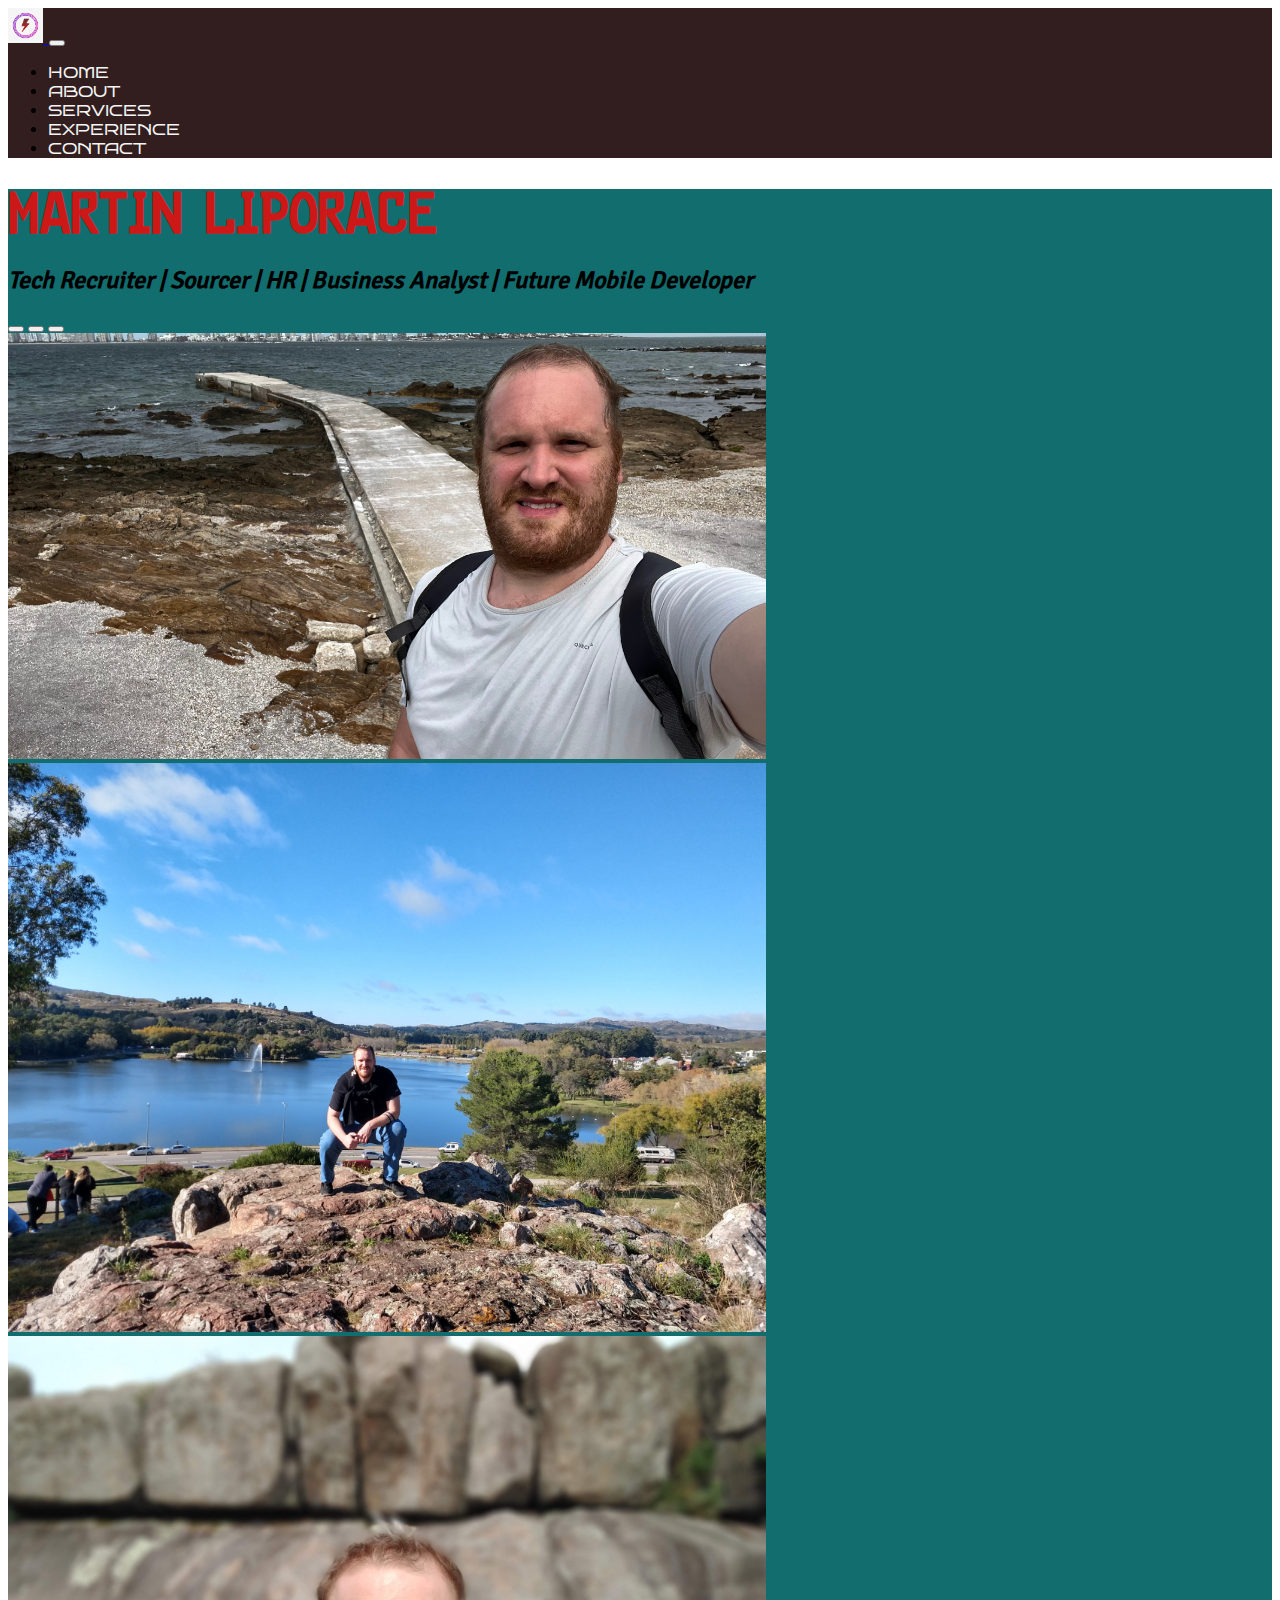
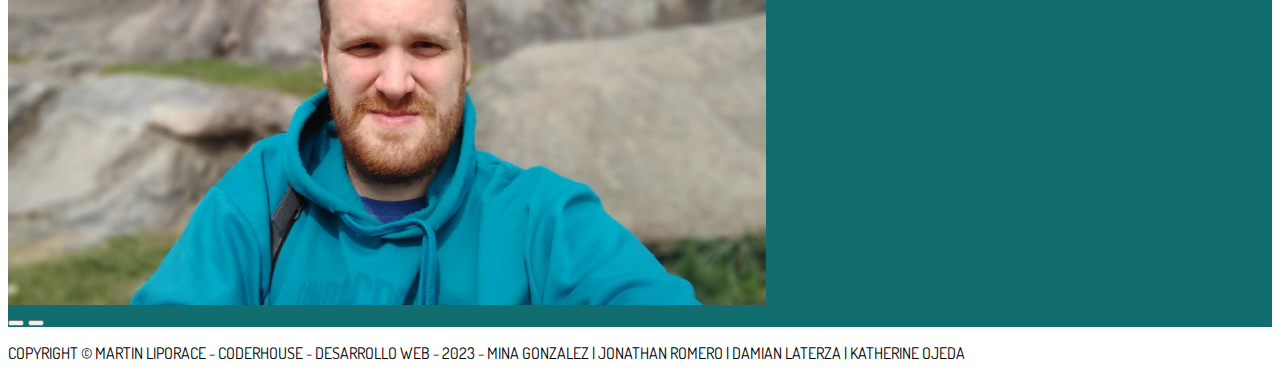
<file: index.html>
<!DOCTYPE html>
<html lang="en">
<head>
    <meta charset="UTF-8">
    <meta http-equiv="X-UA-Compatible" content="IE=edge">
    <meta name="viewport" content="width=device-width, initial-scale=1.0">
    <meta name="description" content="Pagina Home. Hub para redireccionar al area que el navegador decida donde quiere visitar en mi pagina">
    <meta name="keywords" content="home, index, inicio, headline, nombre, autor, web developer">
    <title>Martin | Home page</title>
    <link href="https://cdn.jsdelivr.net/npm/bootstrap@5.3.0-alpha3/dist/css/bootstrap.min.css" rel="stylesheet" integrity="sha384-KK94CHFLLe+nY2dmCWGMq91rCGa5gtU4mk92HdvYe+M/SXH301p5ILy+dN9+nJOZ" crossorigin="anonymous">
    <link rel="stylesheet" href="https://cdnjs.cloudflare.com/ajax/libs/animate.css/4.1.1/animate.min.css"/> <!--Para animar el nombre-->
    <link rel="stylesheet" href="./CSS/estilos.css">
    <link rel="shortcut icon" href="./Respaldo/Media/Leo.png">
</head>
<body>
    <header class="header d-flex flex-wrap">
        <nav class="navbar navbar-expand-sm navbar-dark">
            <div class="container-fluid header2">
                <a href="#" class="navbar-brand">
                    <img src="./Respaldo/Media/logo.png" alt="Logo" width="35" height="35" class="emblem d-inline-block align-top rounded-pill">
                </a>
                <button class="navbar-toggler" type="button" data-bs-toggle="collapse" data-bs-target="#collapsibleNavbar">
                    <span class="navbar-toggler-icon"></span>
                </button>
                <div class="collapse navbar-collapse" id="collapsibleNavbar">
                    <ul class="navbar-nav">
                        <li class="nav-item px-3">
                            <a href="#" class="nav-enlace nav-link">HOME</a>
                        </li>
                        <li class="nav-item px-3">
                            <a href="./Pages/about.html" class="nav-enlace nav-link">ABOUT</a>
                        </li>
                        <li class="nav-item px-3">
                            <a href="./Pages/services.html" class="nav-enlace nav-link">SERVICES</a>
                        </li>
                        <li class="nav-item px-3">
                            <a href="./Pages/experience.html" class="nav-enlace nav-link">EXPERIENCE</a>
                        </li>
                        <li class="nav-item px-3">
                            <a href="./Pages/contact.html" class="nav-enlace nav-link">CONTACT</a>
                        </li>
                    </ul>
                </div>
            </div>
        </nav>
    </header>

    <main class="vh-100 main container-fluid">
        <h1 class="animate__animated animate__zoomIn animate__repeat-3 text-center px-3">MARTIN LIPORACE</h1>
        <h2 class="h4 text-center">Tech Recruiter | Sourcer | HR | Business Analyst | Future Mobile Developer</h2>
        <!-- Carousel extraido de w3 schools-->
        <div id="demo" class="carousel slide" data-bs-ride="carousel">
            <!-- Indicators/dots -->
            <div class="carousel-indicators">
                <button type="button" data-bs-target="#demo" data-bs-slide-to="0" class="active"></button>
                <button type="button" data-bs-target="#demo" data-bs-slide-to="1"></button>
                <button type="button" data-bs-target="#demo" data-bs-slide-to="2"></button>
                <!-- <button type="button" data-bs-target="#demo" data-bs-slide-to="3"></button> -->
            </div>
            <!-- The slideshow/carousel -->
            <div class="carousel-inner">
                <div class="carousel-item active">
                    <img class="img-fluid rounded mx-auto d-block blend-red" src="Respaldo/Media/Foto-1.jpeg" alt="Picture of the author" style="width:60%">
                </div>
                <div class="carousel-item">
                    <img class="img-fluid rounded mx-auto d-block blend-red" src="./Respaldo/Media/Foto-2.jpg" alt="Author picture 2" class="d-block" style="width:60%">
                </div>
                <div class="carousel-item">
                  <img class="img-fluid rounded mx-auto d-block blend-red" src="./Respaldo/Media/Foto-3.jpg" alt="Author picture 3" class="d-block" style="width:60%">
                </div>
            </div>
            <!-- Left and right controls/icons -->
            <button class="carousel-control-prev" type="button" data-bs-target="#demo" data-bs-slide="prev">
            <span class="carousel-control-prev-icon"></span>
            </button>
            <button class="carousel-control-next" type="button" data-bs-target="#demo" data-bs-slide="next">
            <span class="carousel-control-next-icon"></span>
            </button>
        </div>
    </main>

    <footer class="flex-shrink-0 py-4 bg-dark text-white-50 footer container-fluid text-center small">
        <p>
            COPYRIGHT &copy; MARTIN LIPORACE - CODERHOUSE - DESARROLLO WEB - 2023 - MINA GONZALEZ | JONATHAN ROMERO | DAMIAN LATERZA | KATHERINE OJEDA
        </p>
    </footer>
   
    <script src="https://cdn.jsdelivr.net/npm/bootstrap@5.3.0-alpha3/dist/js/bootstrap.bundle.min.js" integrity="sha384-ENjdO4Dr2bkBIFxQpeoTz1HIcje39Wm4jDKdf19U8gI4ddQ3GYNS7NTKfAdVQSZe" crossorigin="anonymous"></script>
</body>
</html>
</file>
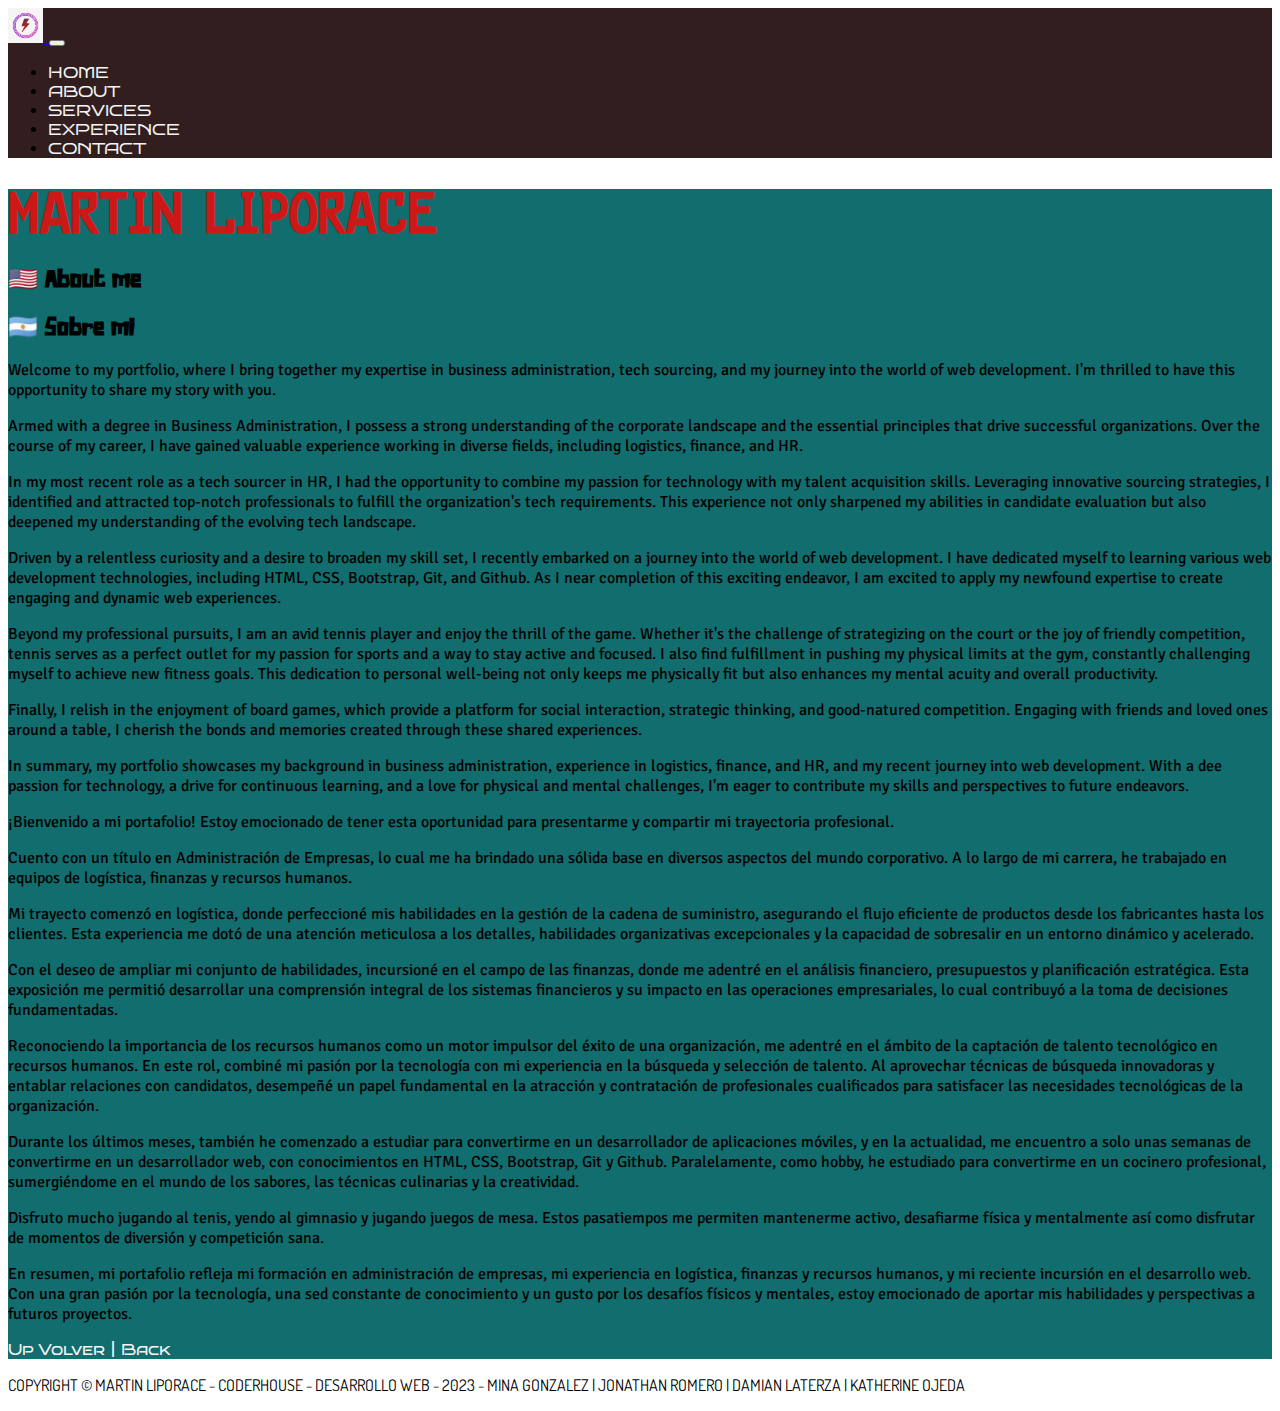
<file: Pages/about.html>
<!DOCTYPE html>
<html lang="en">
<head>
    <meta charset="UTF-8">
    <meta http-equiv="X-UA-Compatible" content="IE=edge">
    <meta name="viewport" content="width=device-width, initial-scale=1.0">
    <meta name="description" content="Breve introduccion a mi pagina web. Un pequeño repaso de mi carrera asi como una breve descripcion del autor: Martin Liporace">
    <meta name="keywords" content="intro, Sourcer, Recruiter, Developer, Administrador, Excel, Qlikview, VSC, bootstrap, html, css, git, github">
    <title>About me</title>
    <link href="https://cdn.jsdelivr.net/npm/bootstrap@5.3.0-alpha3/dist/css/bootstrap.min.css" rel="stylesheet" integrity="sha384-KK94CHFLLe+nY2dmCWGMq91rCGa5gtU4mk92HdvYe+M/SXH301p5ILy+dN9+nJOZ" crossorigin="anonymous">
    <link rel="stylesheet" href="https://cdnjs.cloudflare.com/ajax/libs/animate.css/4.1.1/animate.min.css"/> <!--Para animar el nombre-->
    <link rel="stylesheet" href="../CSS/estilos.css">
    <link rel="shortcut icon" href="../Respaldo/Media/Leo.png">
</head>
<body>
    <header class="header d-flex flex-wrap">
        <nav class="navbar navbar-expand-sm navbar-dark">
            <div class="container-fluid header2">
                <a href="../index.html" class="navbar-brand">
                    <img src="../Respaldo/Media/logo.png" alt="Logo" width="35" height="35" class="emblem d-inline-block align-top rounded-pill">
                </a>
                <button class="navbar-toggler" type="button" data-bs-toggle="collapse" data-bs-target="#collapsibleNavbar">
                    <span class="navbar-toggler-icon"></span>
                </button>
                <div class="collapse navbar-collapse" id="collapsibleNavbar">
                    <ul class="navbar-nav">
                        <li class="nav-item px-3">
                            <a href="../index.html" class="nav-enlace nav-link">HOME</a>
                        </li>
                        <li class="nav-item px-3">
                            <a href="#" class="nav-enlace nav-link">ABOUT</a>
                        </li>
                        <li class="nav-item px-3">
                            <a href="./services.html" class="nav-enlace nav-link">SERVICES</a>
                        </li>
                        <li class="nav-item px-3">
                            <a href="./experience.html" class="nav-enlace nav-link">EXPERIENCE</a>
                        </li>
                        <li class="nav-item px-3">
                            <a href="./contact.html" class="nav-enlace nav-link">CONTACT</a>
                        </li>
                    </ul>
                </div>
            </div>
        </nav>
    </header>

    <main class="main container-fluid">
        <h1 class="animate__animated animate__zoomIn animate__repeat-3 text-center px-3">MARTIN LIPORACE</h1>
        <!-- INICIO GRID HECHO CON BOOTSTRAP  -->
        <div class="row"> 
            <div class="col text-center">
                <h2>&#127482;&#127480; About me</h2>
            </div>
            <div class="col text-center">
                <h2>&#127462;&#127479; Sobre mi</h2>
            </div>
        </div>
        <div class="row">
            <div class="col ms-2">
                <p>
                    Welcome to my portfolio, where I bring together my expertise in business administration, tech sourcing, and my journey into the world of web development. I'm thrilled to have this opportunity to share my story with you.
                <p>    
                    Armed with a degree in Business Administration, I possess a strong understanding of the corporate landscape and the essential principles that drive successful organizations. Over the course of my career, I have gained valuable experience working in diverse fields, including logistics, finance, and HR.
                </p>
                <p>
                    In my most recent role as a tech sourcer in HR, I had the opportunity to combine my passion for technology with my talent acquisition skills. Leveraging innovative sourcing strategies, I identified and attracted top-notch professionals to fulfill the organization's tech requirements. This experience not only sharpened my abilities in candidate evaluation but also deepened my understanding of the evolving tech landscape.
                </p>
                <p>
                    Driven by a relentless curiosity and a desire to broaden my skill set, I recently embarked on a journey into the world of web development. I have dedicated myself to learning various web development technologies, including HTML, CSS, Bootstrap, Git, and Github. As I near completion of this exciting endeavor, I am excited to apply my newfound expertise to create engaging and dynamic web experiences.
                </p>
                <p>
                    Beyond my professional pursuits, I am an avid tennis player and enjoy the thrill of the game. Whether it's the challenge of strategizing on the court or the joy of friendly competition, tennis serves as a perfect outlet for my passion for sports and a way to stay active and focused.
                    I also find fulfillment in pushing my physical limits at the gym, constantly challenging myself to achieve new fitness goals. This dedication to personal well-being not only keeps me physically fit but also enhances my mental acuity and overall productivity.
                </p>
                <p>
                    Finally, I relish in the enjoyment of board games, which provide a platform for social interaction, strategic thinking, and good-natured competition. Engaging with friends and loved ones around a table, I cherish the bonds and memories created through these shared experiences.
                </p>
                <p>
                    In summary, my portfolio showcases my background in business administration, experience in logistics, finance, and HR, and my recent journey into web development. With a dee passion for technology, a drive for continuous learning, and a love for physical and mental challenges, I'm eager to contribute my skills and perspectives to future endeavors.
                </p>
            </div>
            
            <div class="col me-2">
                <p>
                    ¡Bienvenido a mi portafolio! Estoy emocionado de tener esta oportunidad para presentarme y compartir mi trayectoria profesional.
                </p>
                <p>
                    Cuento con un título en Administración de Empresas, lo cual me ha brindado una sólida base en diversos aspectos del mundo corporativo. A lo largo de mi carrera, he trabajado en equipos de logística, finanzas y recursos humanos.
                </p>
                <p>
                    Mi trayecto comenzó en logística, donde perfeccioné mis habilidades en la gestión de la cadena de suministro, asegurando el flujo eficiente de productos desde los fabricantes hasta los clientes. Esta experiencia me dotó de una atención meticulosa a los detalles, habilidades organizativas excepcionales y la capacidad de sobresalir en un entorno dinámico y acelerado.
                </p>
                <p>
                    Con el deseo de ampliar mi conjunto de habilidades, incursioné en el campo de las finanzas, donde me adentré en el análisis financiero, presupuestos y planificación estratégica. Esta exposición me permitió desarrollar una comprensión integral de los sistemas financieros y su impacto en las operaciones empresariales, lo cual contribuyó a la toma de decisiones fundamentadas.
                </p>
                <p>
                    Reconociendo la importancia de los recursos humanos como un motor impulsor del éxito de una organización, me adentré en el ámbito de la captación de talento tecnológico en recursos humanos. En este rol, combiné mi pasión por la tecnología con mi experiencia en la búsqueda y selección de talento. Al aprovechar técnicas de búsqueda innovadoras y entablar relaciones con candidatos, desempeñé un papel fundamental en la atracción y contratación de profesionales cualificados para satisfacer las necesidades tecnológicas de la organización.
                </p>
                <p>
                    Durante los últimos meses, también he comenzado a estudiar para convertirme en un desarrollador de aplicaciones móviles, y en la actualidad, me encuentro a solo unas semanas de convertirme en un desarrollador web, con conocimientos en HTML, CSS, Bootstrap, Git y Github. Paralelamente, como hobby, he estudiado para convertirme en un cocinero profesional, sumergiéndome en el mundo de los sabores, las técnicas culinarias y la creatividad.
                </p>
                <p>
                    Disfruto mucho jugando al tenis, yendo al gimnasio y jugando juegos de mesa. Estos pasatiempos me permiten mantenerme activo, desafiarme física y mentalmente así como disfrutar de momentos de diversión y competición sana.
                </p>
                <p>
                    En resumen, mi portafolio refleja mi formación en administración de empresas, mi experiencia en logística, finanzas y recursos humanos, y mi reciente incursión en el desarrollo web. Con una gran pasión por la tecnología, una sed constante de conocimiento y un gusto por los desafíos físicos y mentales, estoy emocionado de aportar mis habilidades y perspectivas a futuros proyectos.
                </p>
            </div>
        <!-- <div class="row">
            <div class="col text-center">
                <video class="embed-responsive-item" width="560" height="315" controls>
                <source src="../Respaldo/Media/GD Parody.mp4" type="video/mp4"> 
            </div>
            <div class="col text-center">
                <iframe class="embed-responsive-item" width="560" height="315" src="https://www.youtube.com/embed/GBvfiCdk-jc" title="YouTube video player" frameborder="0" allow="accelerometer; autoplay; clipboard-write; encrypted-media; gyroscope; picture-in-picture; web-share" allowfullscreen></iframe> 
            </div>
        </div> -->
        <!-- FIN DE GRID HECHA CON BOOTSTRAP  -->
        <section class="py-5 container-fluid text-center">
            <a href="#" class="nav-enlace">Up</a>
            <a href="../index.html" class="nav-enlace">Volver | Back</a>
        </section>
    </main>

    <footer class="flex-shrink-0 py-4 bg-dark text-white-50 footer container-fluid text-center small">
        <p>
            COPYRIGHT &copy; MARTIN LIPORACE - CODERHOUSE - DESARROLLO WEB - 2023 - MINA GONZALEZ | JONATHAN ROMERO | DAMIAN LATERZA | KATHERINE OJEDA
        </p>
    </footer>
    <script src="https://cdn.jsdelivr.net/npm/bootstrap@5.3.0-alpha3/dist/js/bootstrap.bundle.min.js" integrity="sha384-ENjdO4Dr2bkBIFxQpeoTz1HIcje39Wm4jDKdf19U8gI4ddQ3GYNS7NTKfAdVQSZe" crossorigin="anonymous">
    </script>  
</body>

</html>
</file>
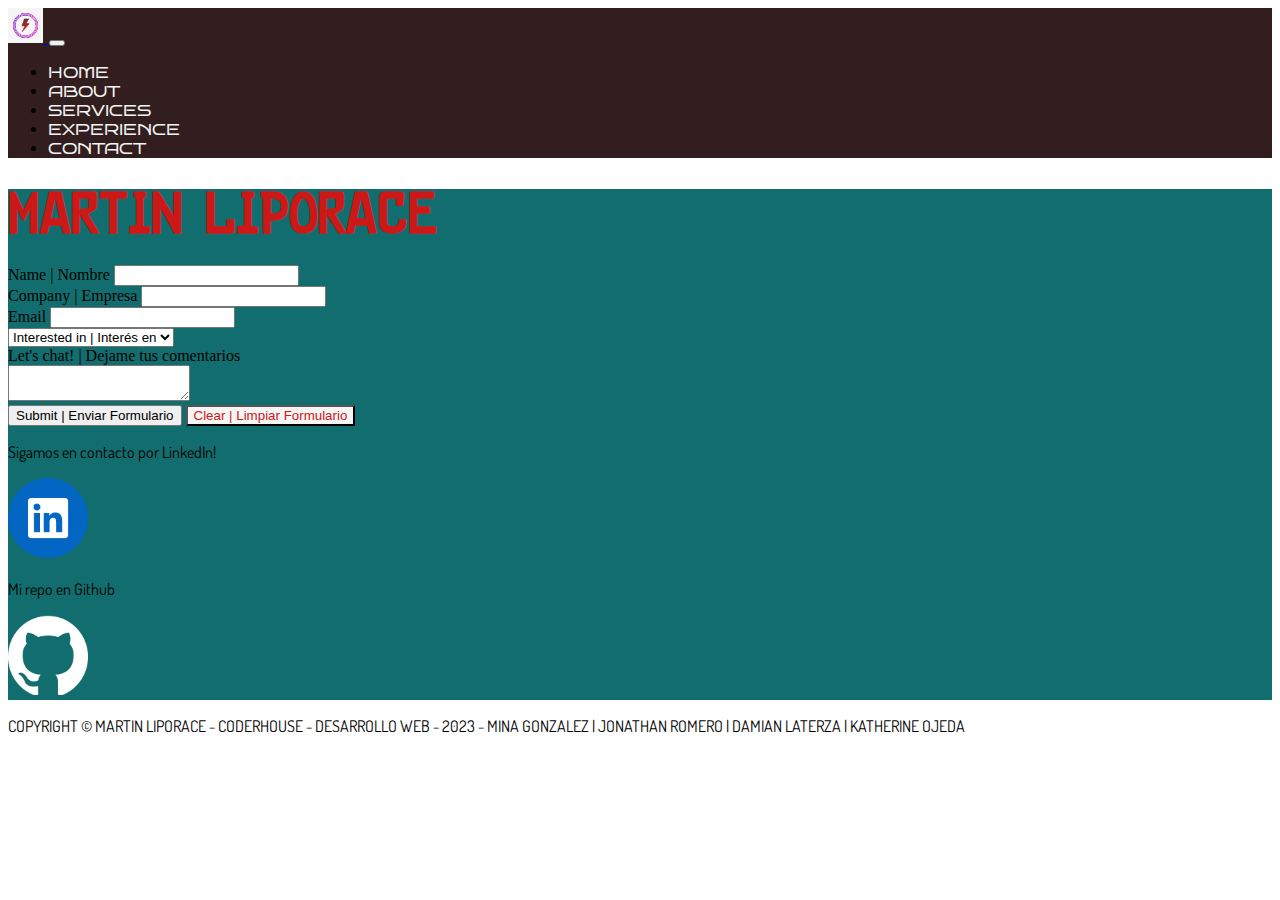
<file: Pages/contact.html>
<!DOCTYPE html>
<html lang="en">
<head>
    <meta charset="UTF-8">
    <meta http-equiv="X-UA-Compatible" content="IE=edge">
    <meta name="viewport" content="width=device-width, initial-scale=1.0">
    <meta name="description" content="pagina para establecer contacto. En esta pagina dejo a disposicion mis redes sociales laborales y de developer">
    <meta name="keywords" content="contact, contacto, reach out, redes sociales, social media, linkedin, Linked In, Github, repositorio, Formulario ">
    <title>Contact</title>
    <link href="https://cdn.jsdelivr.net/npm/bootstrap@5.3.0-alpha3/dist/css/bootstrap.min.css" rel="stylesheet" integrity="sha384-KK94CHFLLe+nY2dmCWGMq91rCGa5gtU4mk92HdvYe+M/SXH301p5ILy+dN9+nJOZ" crossorigin="anonymous">
    <link rel="stylesheet" href="https://cdnjs.cloudflare.com/ajax/libs/animate.css/4.1.1/animate.min.css"/> <!--Para animar el nombre-->
    <link rel="stylesheet" href="../CSS/estilos.css">
    <link rel="shortcut icon" href="../Respaldo/Media/Leo.png">
</head>
<body>
    <header class="header d-flex flex-wrap">
        <nav class="navbar navbar-expand-sm navbar-dark">
            <div class="container-fluid header2">
                <a href="../index.html" class="navbar-brand">
                    <img src="../Respaldo/Media/logo.png" alt="Logo" width="35" height="35" class="emblem d-inline-block align-top rounded-pill">
                </a>
                <button class="navbar-toggler" type="button" data-bs-toggle="collapse" data-bs-target="#collapsibleNavbar">
                    <span class="navbar-toggler-icon"></span>
                </button>
                <div class="collapse navbar-collapse" id="collapsibleNavbar">
                    <ul class="navbar-nav">
                        <li class="nav-item px-3">
                            <a href="../index.html" class="nav-enlace nav-link">HOME</a>
                        </li>
                        <li class="nav-item px-3">
                            <a href="./about.html" class="nav-enlace nav-link">ABOUT</a>
                        </li>
                        <li class="nav-item px-3">
                            <a href="./services.html" class="nav-enlace nav-link">SERVICES</a>
                        </li>
                        <li class="nav-item px-3">
                            <a href="./experience.html" class="nav-enlace nav-link">EXPERIENCE</a>
                        </li>
                        <li class="nav-item px-3">
                            <a href="#" class="nav-enlace nav-link">CONTACT</a>
                        </li>
                    </ul>
                </div>
            </div>
        </nav>
    </header>
    
    <main class="main container-fluid">
        <div class="nombre-h1">
            <h1 class="animate__animated animate__zoomIn animate__infinite text-center px-3">MARTIN LIPORACE</h1>
        </div>

        <div class="container-sm mb-3 mt-3">
            <form action="#" method="post" enctype="application/x-www-form-urlencoded">
                <div class="input-group mb-3 mt-3">
                    <span class="input-group-text">Name | Nombre</span>
                    <input type="text" aria-label="Name | Nombre" class="form-control">
                </div>
                <div class="input-group mb-3 mt-3">
                    <span class="input-group-text">Company | Empresa</span>
                    <input type="text" aria-label="Company | Empresa" class="form-control">
                </div>
                <div class="input-group mb-3 mt-3">
                    <span class="input-group-text">Email</span>
                    <input type="text" aria-label="Email" class="form-control">
                </div>
                <!-- <span class="input-group-text">Interested in | Interés en</span> -->
                <select class="form-select mb-3 mt-3" aria-label="Interested in">
                    <option selected>Interested in | Interés en</option>
                    <option value="HR-Generalist">HR Generalist</option>
                    <option value="Sourcing-Recruiting">Talent Acquisition</option>
                    <option value="Front-End | Web Developer">Developer</option>
                </select>
                <div class="input-group mb-3 mt-3">
                    <span class="input-group-text">Let's chat! | Dejame tus comentarios</span>
                </div>
                <div>
                    <textarea class="areatexto form-control" aria-label="Chat"></textarea>
                </div>
                <div>
                    <input type="submit" class="mb-3 mt-3 me-3 ms-3 btn btn-primary btn-lg" value="Submit | Enviar Formulario">
                    <input type="reset" class="mb-3 mt-3 me-3 ms-3 btn btn-primary btn-despejar btn-lg" value="Clear | Limpiar Formulario">
                </div>
            </form>
        </div>

        <div class="container-fluid">
            <p class="sigamos d-flex justify-content-center">
                Sigamos en contacto por LinkedIn!
            </p>
            <a class="d-flex justify-content-center" href="https://www.linkedin.com/in/martinliporace" target="_blank"><img class="img-responsive tech_logos" alt="LinkedIn" src="../Respaldo/Media/linkedin-logo.png"></a>
            <p class="sigamos d-flex justify-content-center">Mi repo en Github</p>
            <a class="d-flex justify-content-center" href="https://github.com/Marlipo1986" target="_blank"><img class="img-responsive tech_logos" alt="GitHub" src="../Respaldo/Media/github-mark-white.png"></a>
        </div>
    </main>

        <footer class="flex-shrink-0 py-4 bg-dark text-white-50 footer container-fluid text-center small">
            <p>
                COPYRIGHT &copy; MARTIN LIPORACE - CODERHOUSE - DESARROLLO WEB - 2023 - MINA GONZALEZ | JONATHAN ROMERO | DAMIAN LATERZA | KATHERINE OJEDA
            </p>
        </footer>

    <script src="https://cdn.jsdelivr.net/npm/bootstrap@5.3.0-alpha3/dist/js/bootstrap.bundle.min.js" integrity="sha384-ENjdO4Dr2bkBIFxQpeoTz1HIcje39Wm4jDKdf19U8gI4ddQ3GYNS7NTKfAdVQSZe" crossorigin="anonymous"></script>
</body>
</html>
</file>
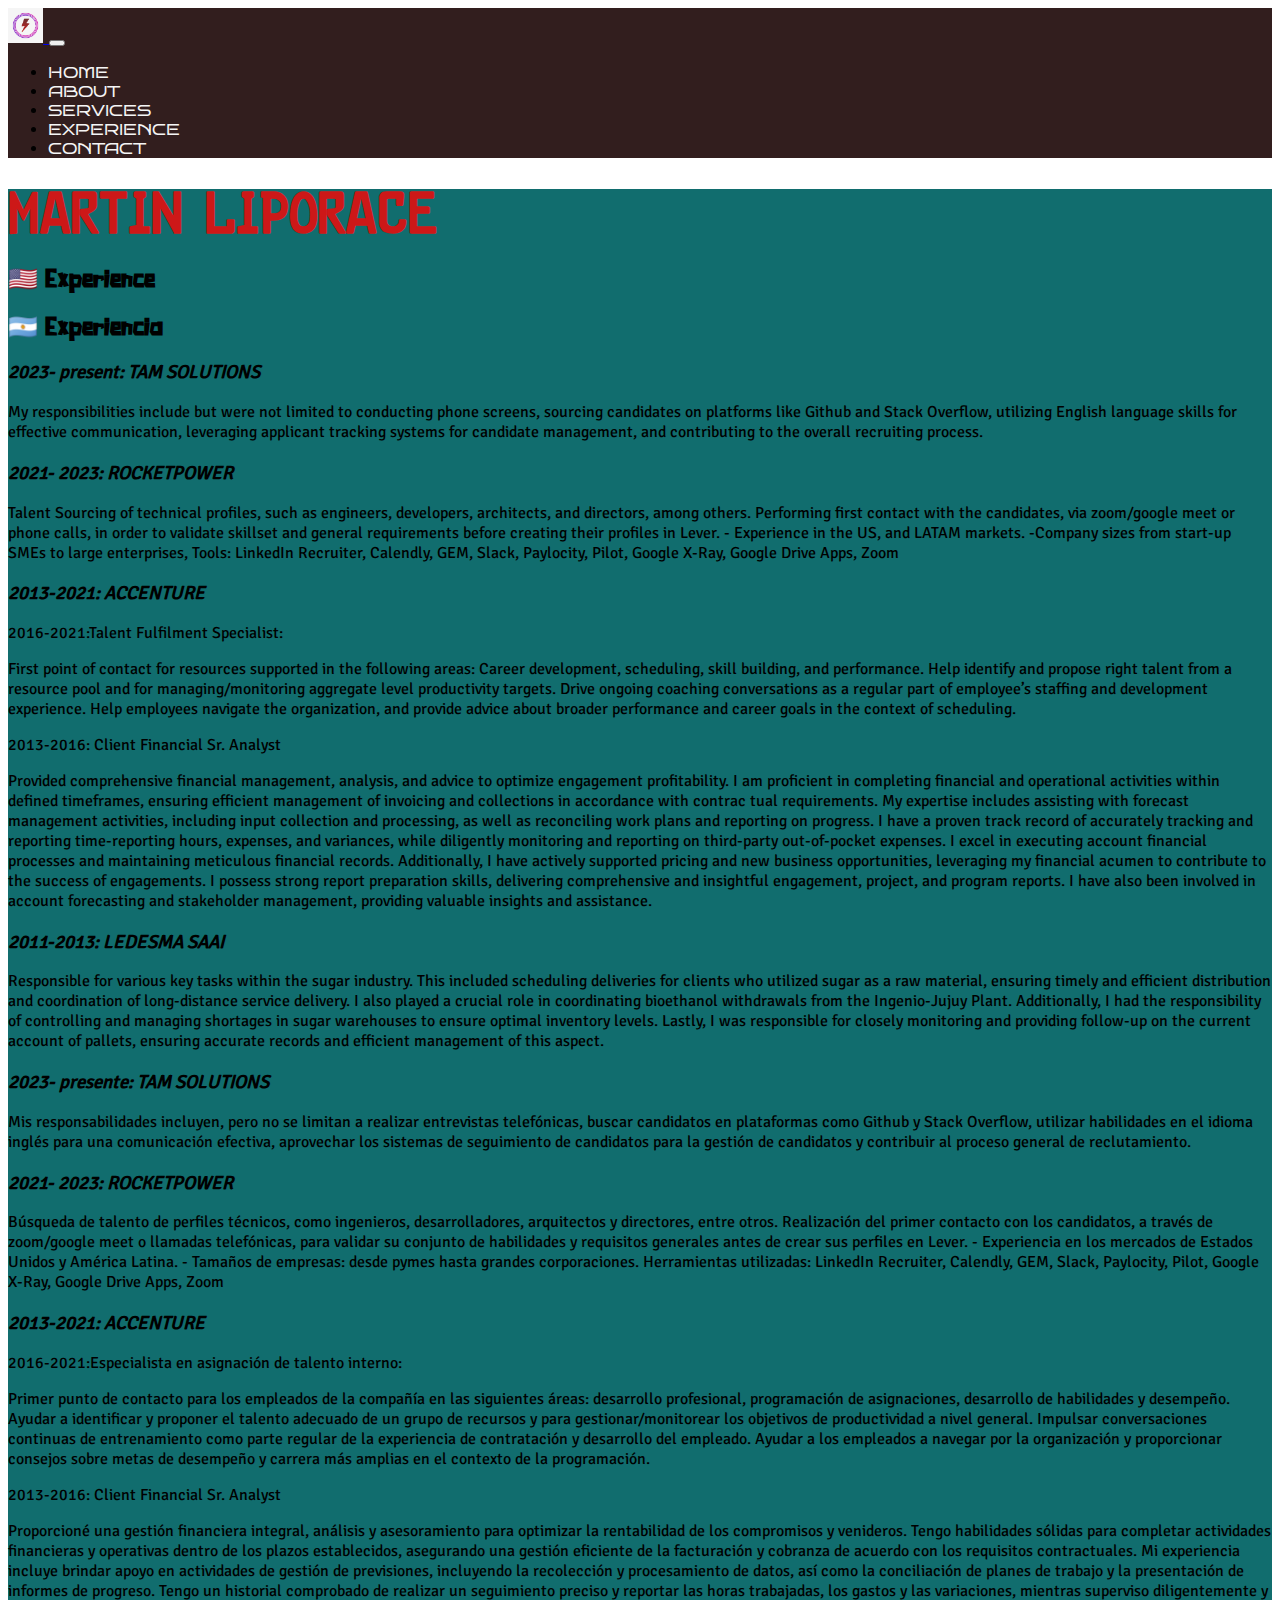
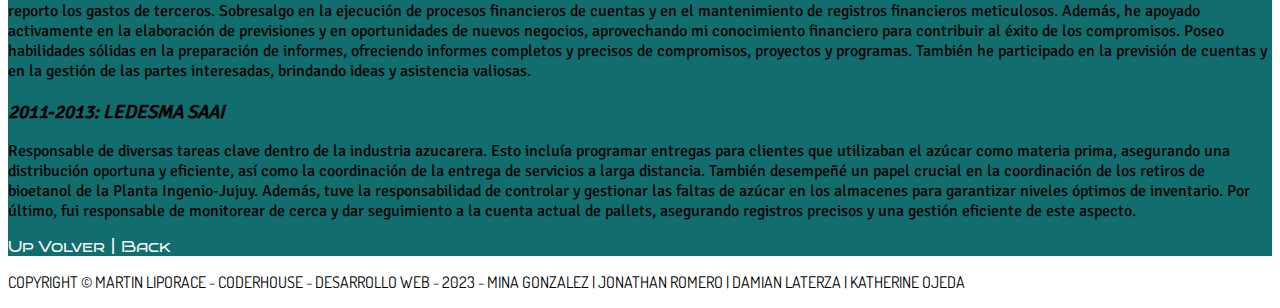
<file: Pages/experience.html>
<!DOCTYPE html>
<html lang="en">
<head>
    <meta charset="UTF-8">
    <meta http-equiv="X-UA-Compatible" content="IE=edge">
    <meta name="viewport" content="width=device-width, initial-scale=1.0">
    <meta name="description" content="Detalle de mi carrera profesional. Es un CV no exportable utilizando LI como referencia a la hora de confeccionarlo">
    <meta name="keywords" content="cv, resume ,carrera profesional, trabajo, sourcer, recruiter, administrativo, administracion">
    <title>Experience</title>
    <link href="https://cdn.jsdelivr.net/npm/bootstrap@5.3.0-alpha3/dist/css/bootstrap.min.css" rel="stylesheet" integrity="sha384-KK94CHFLLe+nY2dmCWGMq91rCGa5gtU4mk92HdvYe+M/SXH301p5ILy+dN9+nJOZ" crossorigin="anonymous">
    <link rel="stylesheet" href="https://cdnjs.cloudflare.com/ajax/libs/animate.css/4.1.1/animate.min.css"/> <!--Para animar el nombre-->
    <link rel="stylesheet" href="../CSS/estilos.css">
    <link rel="shortcut icon" href="../Respaldo/Media/Leo.png">
</head>
<body>
    <header class="header d-flex flex-wrap"> 
        <nav class="navbar navbar-expand-sm navbar-dark">
            <div class="container-fluid header2">
                <a href="../index.html" class="navbar-brand">
                    <img src="../Respaldo/Media/logo.png" alt="Logo" width="35" height="35" class="emblem d-inline-block align-top rounded-pill">
                </a>
                <button class="navbar-toggler" type="button" data-bs-toggle="collapse" data-bs-target="#collapsibleNavbar">
                    <span class="navbar-toggler-icon"></span>
                </button>
                <div class="collapse navbar-collapse" id="collapsibleNavbar">
                    <ul class="navbar-nav">
                        <li class="nav-item px-3">
                            <a href="../index.html" class="nav-enlace nav-link">HOME</a>
                        </li>
                        <li class="nav-item px-3">
                            <a href="./about.html" class="nav-enlace nav-link">ABOUT</a>
                        </li>
                        <li class="nav-item px-3">
                            <a href="./services.html" class="nav-enlace nav-link">SERVICES</a>
                        </li>
                        <li class="nav-item px-3">
                            <a href="#" class="nav-enlace nav-link">EXPERIENCE</a>
                        </li>
                        <li class="nnav-item px-3">
                            <a href="./contact.html" class="nav-enlace nav-link">CONTACT</a>
                        </li>
                    </ul>
                </div>
            </div>
        </nav>
    </header>

    <main class="main container-fluid">
        <div class="row"> <!-- INICIO GRID HECHO CON BOOTSTRAP  -->
            <div class="nombre-h1">
                <h1 class="animate__animated animate__zoomIn animate__repeat-3 text-center px-3">MARTIN LIPORACE</h1>
            </div>
        </div>
        <section>  
            <div class="row">
                <div class=" col text-center">   
                    <h2>&#127482;&#127480; Experience</h2>
                </div>
                <div class="col text-center">
                <h2>&#127462;&#127479; Experiencia</h2>
                </div>
            </div>

            <div class="row">
                <div class="col text-justify ms-2 exp-txt-ing">
                    <h3 class="h4">
                        2023- present: TAM SOLUTIONS
                    </h3>
                        <p>
                            My responsibilities include but were not limited to conducting phone screens, sourcing candidates on platforms like Github and Stack Overflow, utilizing English language skills for effective communication, leveraging applicant tracking systems for candidate management, and contributing to the overall recruiting process.
                        </p>
                    <h3 class="h4">
                        2021- 2023: ROCKETPOWER
                    </h3>
                        <p>
                            Talent Sourcing of technical profiles, such as engineers, developers, architects, and
                            directors, among others. Performing first contact with the candidates, via zoom/google
                            meet or phone calls, in order to validate skillset and general requirements before creating
                            their profiles in Lever. - Experience in the US, and LATAM markets. -Company
                            sizes from start-up SMEs to large enterprises, Tools: LinkedIn Recruiter, Calendly, GEM,
                            Slack, Paylocity, Pilot, Google X-Ray, Google Drive Apps, Zoom
                        </p>
                    <h3 class="h4">
                        2013-2021: ACCENTURE
                    </h3>
                        <p>
                            2016-2021:Talent Fulfilment Specialist:
                        </p>
                        <p>
                            First point of contact for resources supported in the following areas: Career development, scheduling, skill building, and performance. Help identify and propose right talent from a resource pool and for managing/monitoring aggregate level productivity targets. Drive ongoing coaching conversations as a regular part of employee’s staffing and development experience. Help employees navigate the organization, and provide advice about broader performance and career goals in the context of scheduling.
                        </p>
                        <p>
                            2013-2016: Client Financial Sr. Analyst
                        </p>
                        <p>
                            Provided comprehensive financial management, analysis, and advice to optimize engagement profitability. I am proficient in completing financial and operational activities within defined timeframes, ensuring efficient management of invoicing and collections in accordance with contrac tual requirements. My expertise includes assisting with forecast management activities, including input collection and processing, as well as reconciling work plans and reporting on progress. I have a proven track record of accurately tracking and reporting time-reporting hours, expenses, and variances, while diligently monitoring and reporting on third-party out-of-pocket expenses. I excel in executing account financial processes and maintaining meticulous financial records.
                            Additionally, I have actively supported pricing and new business opportunities, leveraging my financial acumen to contribute to the success of engagements. I possess strong report preparation skills, delivering comprehensive and insightful engagement, project, and program reports. I have also been involved in account forecasting and stakeholder management, providing valuable insights and assistance.
                        </p>
                    <h3 class="h4">
                        2011-2013: LEDESMA SAAI
                    </h3>
                        <p>
                            Responsible for various key tasks within the sugar industry. This included scheduling deliveries for clients who utilized sugar as a raw material, ensuring timely and efficient distribution and coordination of long-distance service delivery. I also played a crucial role in coordinating bioethanol withdrawals from the Ingenio-Jujuy Plant.
                            Additionally, I had the responsibility of controlling and managing shortages in sugar warehouses to ensure optimal inventory levels. Lastly, I was responsible for closely monitoring and providing follow-up on the current account of pallets, ensuring accurate records and efficient management of this aspect.
                        </p>
                </div>
                <div class="col text-justify me-2 exp-txt-esp">   
                    <h3 class="h4">
                        2023- presente: TAM SOLUTIONS
                    </h3>
                        <p>
                            Mis responsabilidades incluyen, pero no se limitan a realizar entrevistas telefónicas, buscar candidatos en plataformas como Github y Stack Overflow, utilizar habilidades en el idioma inglés para una comunicación efectiva, aprovechar los sistemas de seguimiento de candidatos para la gestión de candidatos y contribuir al proceso general de reclutamiento.
                        </p>
                    <h3 class="h4">
                        2021- 2023: ROCKETPOWER
                    </h3>
                        <p>
                            Búsqueda de talento de perfiles técnicos, como ingenieros, desarrolladores, arquitectos y directores, entre otros. Realización del primer contacto con los candidatos, a través de zoom/google meet o llamadas telefónicas, para validar su conjunto de habilidades y requisitos generales antes de crear sus perfiles en Lever. - Experiencia en los mercados de Estados Unidos y América Latina. - Tamaños de empresas: desde pymes hasta grandes corporaciones. Herramientas utilizadas: LinkedIn Recruiter, Calendly, GEM,
                            Slack, Paylocity, Pilot, Google X-Ray, Google Drive Apps, Zoom
                        </p>
                    <h3 class="h4">
                        2013-2021: ACCENTURE
                    </h3>
                        <p>
                            2016-2021:Especialista en asignación de talento interno:
                        </p>
                        <p>
                            Primer punto de contacto para los empleados de la compañía en las siguientes áreas: desarrollo profesional, programación de asignaciones, desarrollo de habilidades y desempeño. Ayudar a identificar y proponer el talento adecuado de un grupo de recursos y para gestionar/monitorear los objetivos de productividad a nivel general. Impulsar conversaciones continuas de entrenamiento como parte regular de la experiencia de contratación y desarrollo del empleado. Ayudar a los empleados a navegar por la organización y proporcionar consejos sobre metas de desempeño y carrera más amplias en el contexto de la programación.
                        </p>
                        <p>
                            2013-2016: Client Financial Sr. Analyst
                        </p>
                        <p>
                            Proporcioné una gestión financiera integral, análisis y asesoramiento para optimizar la rentabilidad de los compromisos y venideros. Tengo habilidades sólidas para completar actividades financieras y operativas dentro de los plazos establecidos, asegurando una gestión eficiente de la facturación y cobranza de acuerdo con los requisitos contractuales. Mi experiencia incluye brindar apoyo en actividades de gestión de previsiones, incluyendo la recolección y procesamiento de datos, así como la conciliación de planes de trabajo y la presentación de informes de progreso. Tengo un historial comprobado de realizar un seguimiento preciso y reportar las horas trabajadas, los gastos y las variaciones, mientras superviso diligentemente y reporto los gastos de terceros. Sobresalgo en la ejecución de procesos financieros de cuentas y en el mantenimiento de registros financieros meticulosos.
                            Además, he apoyado activamente en la elaboración de previsiones y en oportunidades de nuevos negocios, aprovechando mi conocimiento financiero para contribuir al éxito de los compromisos. Poseo habilidades sólidas en la preparación de informes, ofreciendo informes completos y precisos de compromisos, proyectos y programas. También he participado en la previsión de cuentas y en la gestión de las partes interesadas, brindando ideas y asistencia valiosas.
                        </p>
                    <h3 class="h4">
                        2011-2013: LEDESMA SAAI
                    </h3>
                        <p>
                            Responsable de diversas tareas clave dentro de la industria azucarera. Esto incluía programar entregas para clientes que utilizaban el azúcar como materia prima, asegurando una distribución oportuna y eficiente, así como la coordinación de la entrega de servicios a larga distancia. También desempeñé un papel crucial en la coordinación de los retiros de bioetanol de la Planta Ingenio-Jujuy.
                            Además, tuve la responsabilidad de controlar y gestionar las faltas de azúcar en los almacenes para garantizar niveles óptimos de inventario. Por último, fui responsable de monitorear de cerca y dar seguimiento a la cuenta actual de pallets, asegurando registros precisos y una gestión eficiente de este aspecto.
                        </p>
                </div>
            </div>
        </section>
    
        <section class="py-5 container-fluid text-center">
            <a href="#" class="nav-enlace">Up</a>
            <a href="../index.html" class="nav-enlace">Volver | Back</a>
        </section>
    </main>

    <footer class="flex-shrink-0 py-4 bg-dark text-white-50 footer container-fluid text-center small">
        <p>
            COPYRIGHT &copy; MARTIN LIPORACE - CODERHOUSE - DESARROLLO WEB - 2023 - MINA GONZALEZ | JONATHAN ROMERO | DAMIAN LATERZA | KATHERINE OJEDA
        </p>
    </footer>

<script src="https://cdn.jsdelivr.net/npm/bootstrap@5.3.0-alpha3/dist/js/bootstrap.bundle.min.js" integrity="sha384-ENjdO4Dr2bkBIFxQpeoTz1HIcje39Wm4jDKdf19U8gI4ddQ3GYNS7NTKfAdVQSZe" crossorigin="anonymous"></script>  
</body>
</html>
</file>
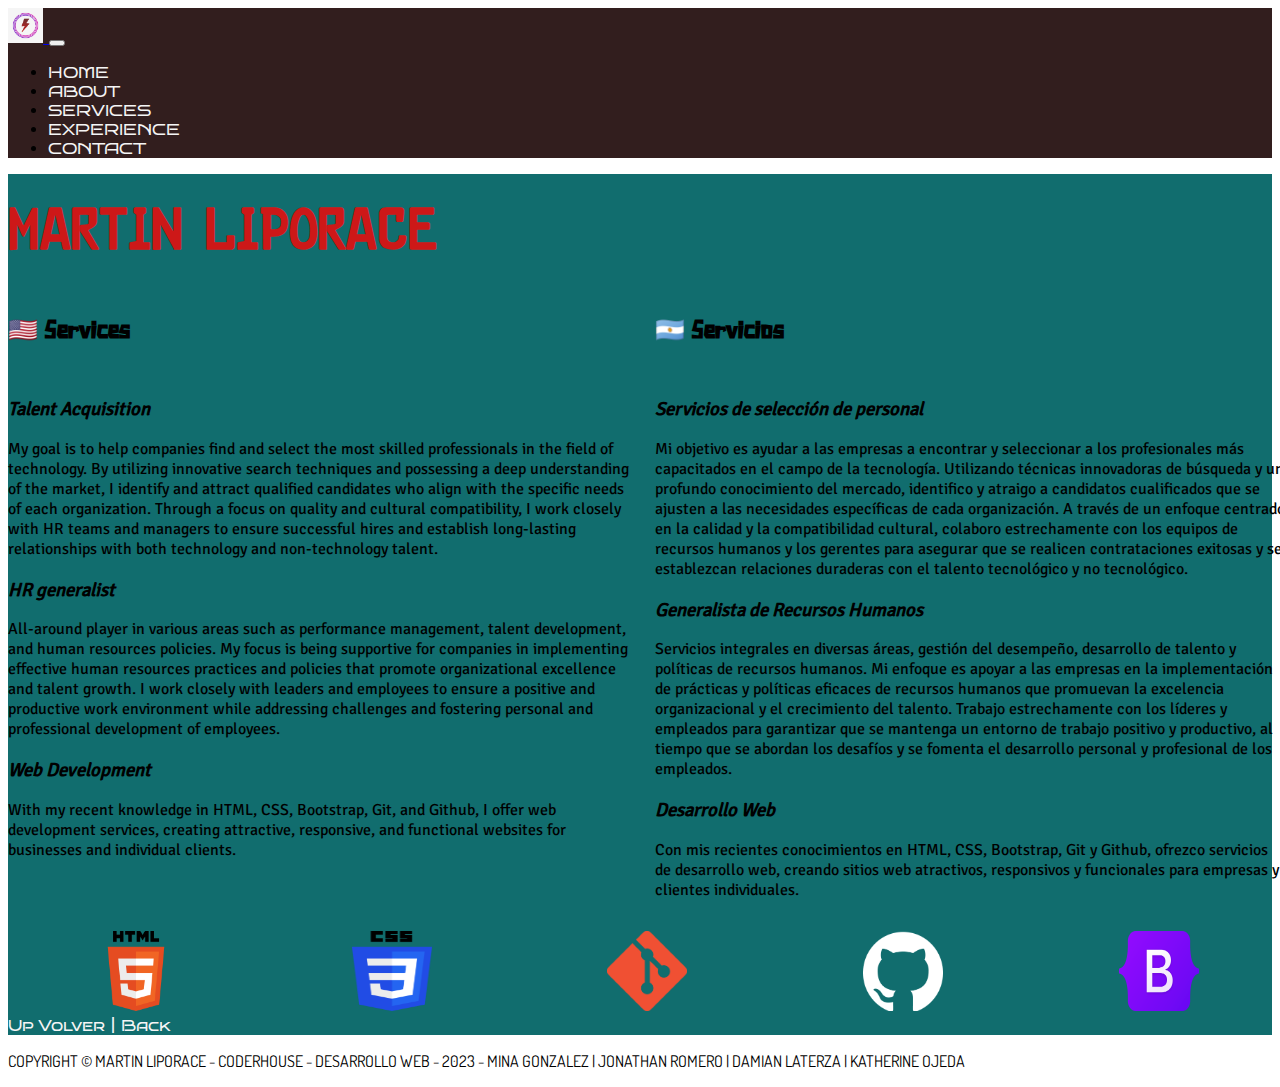
<file: Pages/services.html>
<!DOCTYPE html>
<html lang="en">
<head>
    <meta charset="UTF-8">
    <meta http-equiv="X-UA-Compatible" content="IE=edge">
    <meta name="viewport" content="width=device-width, initial-scale=1.0">
    <meta name="description" content="Servicios|prestaciones para las cuales estoy capacitado y por las cuales querria ser contratado">
    <meta name="keywords" content="services, servicios, prestados, talent acquisition, hr, web Developer">
    <title>Services</title>
    <link href="https://cdn.jsdelivr.net/npm/bootstrap@5.3.0-alpha3/dist/css/bootstrap.min.css" rel="stylesheet" integrity="sha384-KK94CHFLLe+nY2dmCWGMq91rCGa5gtU4mk92HdvYe+M/SXH301p5ILy+dN9+nJOZ" crossorigin="anonymous">
    <link rel="stylesheet" href="https://cdnjs.cloudflare.com/ajax/libs/animate.css/4.1.1/animate.min.css"/> <!--Para animar el nombre-->
    <link rel="stylesheet" href="../CSS/estilos.css">
    <link rel="shortcut icon" href="../Respaldo/Media/Leo.png">
</head>
<body>
    <header class="header d-flex flex-wrap">
        <nav class="navbar navbar-expand-sm navbar-dark">
            <div class="container-fluid header2">
                <a href="../index.html" class="navbar-brand">
                    <img src="../Respaldo/Media/logo.png" alt="Logo" width="35" height="35" class="emblem d-inline-block align-top rounded-pill">
                </a>
                <button class="navbar-toggler" type="button" data-bs-toggle="collapse" data-bs-target="#collapsibleNavbar">
                    <span class="navbar-toggler-icon"></span>
                </button>
                <div class="collapse navbar-collapse" id="collapsibleNavbar">
                    <ul class="navbar-nav">
                        <li class="nav-item px-3">
                            <a href="../index.html" class="nav-enlace nav-link">HOME</a>
                        </li>
                        <li class="nav-item px-3">
                            <a href="./about.html" class="nav-enlace nav-link">ABOUT</a>
                        </li>
                        <li class="nav-item px-3">
                            <a href="#" class="nav-enlace nav-link">SERVICES</a>
                        </li>
                        <li class="nav-item px-3">
                            <a href="./experience.html" class="nav-enlace nav-link">EXPERIENCE</a>
                        </li>
                        <li class="nav-item px-3">
                            <a href="./contact.html" class="nav-enlace nav-link">CONTACT</a>
                        </li>
                    </ul>
                </div>
            </div>
        </nav>
    </header>

    <main class="main container-fluid">
    <div class="container-fluid">
        <div class="grilla-services">
            <div class="nombre-h1">
                <h1 class="animate__animated animate__zoomIn animate__repeat-3 text-center px-3">MARTIN LIPORACE</h1>
            </div>
            <div class="services-ingles text-center">
                <h2>&#127482;&#127480; Services</h2>
            </div>
            <div class="services-texto-ingles ms-2">
                <h3 class="h4">
                    Talent Acquisition
                </h3>
                    <p>
                        My goal is to help companies find and select the most skilled professionals in the field of technology. By utilizing innovative search techniques and possessing a deep understanding of the market, I identify and attract qualified candidates who align with the specific needs of each organization. Through a focus on quality and cultural compatibility, I work closely with HR teams and managers to ensure successful hires and establish long-lasting relationships with both technology and non-technology talent.
                    </p>
                <h3 class="h4">
                    HR generalist
                </h3>
                    <p>
                        All-around player in various areas such as performance management, talent development, and human resources policies. My focus is being supportive for companies in implementing effective human resources practices and policies that promote organizational excellence and talent growth. I work closely with leaders and employees to ensure a positive and productive work environment while addressing challenges and fostering personal and professional development of employees.
                    </p>
                <h3 class="h4">
                    Web Development
                </h3>
                    <p>
                        With my recent knowledge in HTML, CSS, Bootstrap, Git, and Github, I offer web development services, creating attractive, responsive, and functional websites for businesses and individual clients.
                    </p>
            </div>
            <div class="services-esp text-center">
            <h2>&#127462;&#127479; Servicios</h2>
            </div>
            <div class="services-texto-esp text-justify me-3">
                <h3 class="h4">
                    Servicios de selección de personal
                </h3>
                    <p>
                        Mi objetivo es ayudar a las empresas a encontrar y seleccionar a los profesionales más capacitados en el campo de la tecnología. Utilizando técnicas innovadoras de búsqueda y un profundo conocimiento del mercado, identifico y atraigo a candidatos cualificados que se ajusten a las necesidades específicas de cada organización. A través de un enfoque centrado en la calidad y la compatibilidad cultural, colaboro estrechamente con los equipos de recursos humanos y los gerentes para asegurar que se realicen contrataciones exitosas y se establezcan relaciones duraderas con el talento tecnológico y no tecnológico. 
                    </p>
                <h3 class="h4">
                    Generalista de Recursos Humanos
                </h3>
                    <p>
                        Servicios integrales en diversas áreas, gestión del desempeño, desarrollo de talento y políticas de recursos humanos. Mi enfoque es apoyar a las empresas en la implementación de prácticas y políticas eficaces de recursos humanos que promuevan la excelencia organizacional y el crecimiento del talento. Trabajo estrechamente con los líderes y empleados para garantizar que se mantenga un entorno de trabajo positivo y productivo, al tiempo que se abordan los desafíos y se fomenta el desarrollo personal y profesional de los empleados. 
                    </p>
                <h3 class="h4">
                    Desarrollo Web
                </h3>
                    <p>
                        Con mis recientes conocimientos en HTML, CSS, Bootstrap, Git y Github, ofrezco servicios de desarrollo web, creando sitios web atractivos, responsivos y funcionales para empresas y clientes individuales.
                    </p>
            </div>
            <div class="skills_logos text-center">
                <img class="tech_logos" src="../Respaldo/Media/HTML5_logo.png" alt="HTML5_logo">
                <img class="tech_logos" src="../Respaldo/Media/CSS3_logo.png" alt="CSS3_logo">
                <img class="tech_logos" src="../Respaldo/Media/Git_logo.png" alt="Git_logo">
                <img class="tech_logos" src="../Respaldo/Media/github-mark-white.png" alt="github_logo">
                <img class="tech_logos" src="../Respaldo/Media/Bootstrap_logo.svg.png" alt="Bootstrap_logo">    
            </div>
        </div>
    </div>

    <section class="py-5 container-fluid text-center">
        <a href="#" class="nav-enlace">Up</a>
        <a href="../index.html" class="nav-enlace">Volver | Back</a>
    </section>
    </main>

    <footer class="flex-shrink-0 py-4 bg-dark text-white-50 footer container-fluid text-center small">
        <p>
            COPYRIGHT &copy; MARTIN LIPORACE - CODERHOUSE - DESARROLLO WEB - 2023 - MINA GONZALEZ | JONATHAN ROMERO | DAMIAN LATERZA | KATHERINE OJEDA
        </p>
    </footer>

<script src="https://cdn.jsdelivr.net/npm/bootstrap@5.3.0-alpha3/dist/js/bootstrap.bundle.min.js" integrity="sha384-ENjdO4Dr2bkBIFxQpeoTz1HIcje39Wm4jDKdf19U8gI4ddQ3GYNS7NTKfAdVQSZe" crossorigin="anonymous"></script>         
</body>

</html>
</file>
<file: CSS/estilos.css>
@font-face {
  font-family: FE-Font;
  src: url(../Respaldo/Fonts/FE-FONT.TTF);
}
@font-face {
  font-family: Rasic-Life;
  src: url(../Respaldo/Fonts/rasic_life/Rasic-Life.ttf);
}
@font-face {
  font-family: Bruno-ace;
  src: url(../Respaldo/Fonts/BrunoAceSC-Regular.ttf);
}
@font-face {
  font-family: Dosis;
  src: url(../Respaldo/Fonts/Dosis/Dosis-VariableFont_wght.ttf);
}
@font-face {
  font-family: Signika;
  src: url(../Respaldo/Fonts/Signika/static/Signika-Regular.ttf);
}
.header {
  font-family: "Bruno-ace";
  background-color: rgb(50, 30, 30);
}

li a {
  transition: all 1s;
}
li a:link {
  color: aliceblue;
  text-decoration: none;
}
li a:hover {
  color: darkcyan;
  text-decoration: none;
  background-color: rgb(57, 62, 70);
  border: double palegreen 4px;
  padding: 2px;
}

.emblem {
  background-color: whitesmoke;
}

.btn-despejar {
  color: rgb(205, 24, 24);
  background-color: whitesmoke;
}
.btn-despejar:hover {
  color: whitesmoke;
  background-color: rgb(205, 24, 24);
}

main {
  background-color: rgb(17, 109, 110);
}

h1 {
  font-family: "FE-Font";
  font-size: 46px;
  color: rgb(205, 24, 24);
}

h2 {
  font-family: "Rasic-Life";
}

.h4 {
  font-family: "Signika";
  font-style: italic;
}

div p {
  font-family: "Signika";
}

.nav-enlace {
  font-family: "Bruno-Ace";
  color: whitesmoke;
  text-decoration: none;
  transition: all 1s;
}
.nav-enlace:link {
  color: whitesmoke;
  text-decoration: none;
}
.nav-enlace:hover {
  color: whitesmoke;
  text-decoration: none;
  background-color: rgb(57, 62, 70);
  border: double palegreen 4px;
  padding: 2px;
}
.nav-enlace:visited {
  color: whitesmoke;
  text-decoration: none;
}
.nav-enlace:active {
  color: #5e4352;
  text-decoration: none;
}

.sigamos {
  font-family: "Dosis";
}

.grilla-services {
  display: grid;
  grid-template-areas: "encabezado encabezado" "svcs-ing svcs-esp" "svcs-txt-ing svcs-txt-esp" "techs techs";
  grid-template-columns: 50% 50%;
  gap: 15px;
}

/* Inicio Areas para el grid template Services */
.nombre-h1 {
  grid-area: encabezado;
}

.services-ingles {
  grid-area: svcs-ing;
}

.services-texto-ingles {
  grid-area: svcs-txt-ing;
}

.services-esp {
  grid-area: svcs-esp;
}

.services-texto-esp {
  grid-area: svcs-txt-esp;
}

.skills_logos {
  grid-area: techs;
}

/* Fin Areas para grid Services */
.skills_logos {
  display: flex;
  justify-content: space-around;
  text-align: center;
  flex-wrap: wrap;
}
.skills_logos .tech_logos {
  display: flex;
  justify-content: center;
  height: 80px;
  width: 80px;
}

.tech_logos {
  display: flex;
  justify-content: center;
  height: 80px;
  width: 80px;
  padding-bottom: 5px;
}

.footer {
  font-family: "Dosis";
}

@media screen and (max-width: 768px) {
  .embed-responsive-item {
    width: 168px;
    height: 94px;
  }
}

/*# sourceMappingURL=estilos.css.map */
</file>
